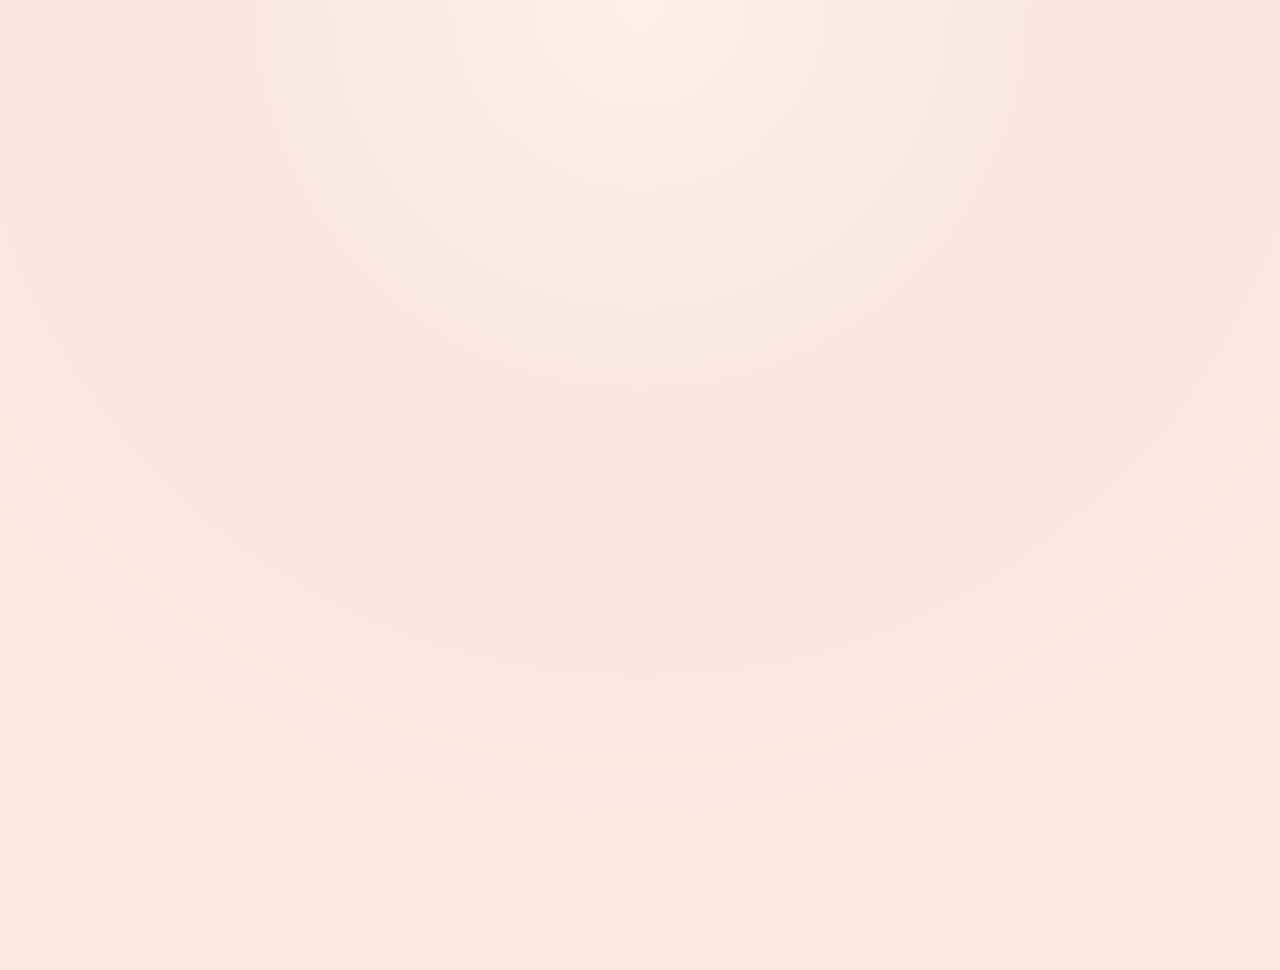
<file: index.html>
<!doctype html>
<html lang="en">
  <head>
    <meta charset="UTF-8" />
    <meta name="viewport" content="width=device-width, initial-scale=1" />
    <title>Our Story — Hannah & Hudson</title>
    <meta
      name="description"
      content="A Valentine’s one-page love story for Hannah Martini and Hudson Matthews."
    />
    <link rel="preconnect" href="https://fonts.googleapis.com" />
    <link rel="preconnect" href="https://fonts.gstatic.com" crossorigin />
    <link
      href="https://fonts.googleapis.com/css2?family=Fraunces:opsz,wght@9..144,400;9..144,600&family=Work+Sans:wght@300;400;600&display=swap"
      rel="stylesheet"
    />
    <link rel="stylesheet" href="styles.css" />
  </head>
  <body class="landing">
    <main>
      <section class="section landing-hero">
        <div class="container landing-content">
          <div class="heart-draw" aria-hidden="true">
            <svg viewBox="0 0 200 180" role="img" aria-label="Heart outline">
              <path
                d="M100 165c-36-30-70-54-70-92 0-22 16-40 38-40 16 0 27 8 32 20 5-12 16-20 32-20 22 0 38 18 38 40 0 38-34 62-70 92z"
                fill="none"
                stroke="currentColor"
                stroke-width="4"
                stroke-linecap="round"
                stroke-linejoin="round"
              />
            </svg>
          </div>
          <div class="landing-text">
            <h1 class="landing-title">This is our story.</h1>
            <p class="landing-subtitle">
              From 2022 to forever <br />
              I love you Hannah Martini
            </p>
            <div class="landing-photo">
              <img class="hero-photo" src="assets/hero.jpeg" alt="Hannah and Hudson" />
            </div>
            <a class="cta" href="story.html">Start the story</a>
          </div>
        </div>
      </section>
    </main>
  </body>
</html>
</file>
<file: styles.css>
:root {
  color-scheme: light;
  --cream: #fdf8f4;
  --blush: #f7e6df;
  --rose: #f2c9c2;
  --peach: #f4d8cf;
  --gold: #d8b58f;
  --ink: #3b2d2a;
  --muted: #7a5f58;
  --card: #ffffff;
  --shadow: 0 18px 45px rgba(59, 45, 42, 0.12);
  --radius: 24px;
  --max-width: 1100px;
}

* {
  box-sizing: border-box;
}

body {
  margin: 0;
  font-family: "Work Sans", sans-serif;
  color: var(--ink);
  background: linear-gradient(180deg, var(--cream), var(--blush) 40%, #fef3f1 70%, #f6e6dc);
  min-height: 100vh;
  scroll-behavior: smooth;
}

body.landing {
  background: radial-gradient(circle at top, #fdf1ea, var(--blush) 40%, #f9e9e1 70%);
}

h1,
h2 {
  font-family: "Fraunces", serif;
  margin: 0 0 0.5rem;
}

h1 {
  font-size: clamp(2.5rem, 4vw, 4rem);
}

h2 {
  font-size: clamp(2rem, 3vw, 3rem);
}

p {
  line-height: 1.7;
  color: var(--muted);
  font-size: 1rem;
}

a {
  color: inherit;
  text-decoration: none;
}

.progress-bar {
  position: fixed;
  top: 0;
  left: 0;
  height: 3px;
  width: 0;
  background: var(--gold);
  z-index: 30;
  transition: width 0.2s ease-out;
}

#particle-canvas {
  position: fixed;
  inset: 0;
  width: 100%;
  height: 100%;
  z-index: 0;
  pointer-events: none;
}

.floating-hearts {
  position: fixed;
  inset: 0;
  pointer-events: none;
  z-index: 1;
  overflow: hidden;
}

.site-header {
  position: sticky;
  top: 0;
  z-index: 20;
  background: rgba(253, 248, 244, 0.82);
  backdrop-filter: blur(10px);
  border-bottom: 1px solid rgba(216, 181, 143, 0.2);
  padding: 1rem 2rem;
  display: flex;
  align-items: center;
  justify-content: space-between;
  gap: 1rem;
}

.logo {
  font-family: "Fraunces", serif;
  font-weight: 600;
  letter-spacing: 1px;
}

.chapter-nav {
  position: relative;
}

.chapter-toggle {
  background: var(--card);
  border: 1px solid rgba(216, 181, 143, 0.4);
  padding: 0.6rem 1rem;
  border-radius: 999px;
  font-size: 0.9rem;
  cursor: pointer;
}

.chapter-menu {
  position: absolute;
  top: 120%;
  right: 0;
  background: var(--card);
  border-radius: 16px;
  padding: 0.6rem;
  min-width: 200px;
  box-shadow: var(--shadow);
  display: none;
  flex-direction: column;
  gap: 0.3rem;
}

.chapter-menu a {
  padding: 0.5rem 0.7rem;
  border-radius: 12px;
  font-size: 0.9rem;
}

.chapter-menu a:hover {
  background: var(--blush);
}

.chapter-menu.open {
  display: flex;
}

.music-toggle {
  background: var(--ink);
  color: var(--cream);
  border: none;
  padding: 0.6rem 1rem;
  border-radius: 999px;
  font-size: 0.9rem;
  cursor: pointer;
}

main {
  position: relative;
  z-index: 2;
}

.section {
  padding: 5rem 1.5rem;
}

.section.alt {
  background: rgba(255, 255, 255, 0.55);
}

.section.final {
  background: linear-gradient(180deg, rgba(255, 255, 255, 0.7), rgba(246, 230, 220, 0.8));
}

.container {
  max-width: var(--max-width);
  margin: 0 auto;
}

.hero {
  padding-top: 6rem;
}

.hero-content {
  display: grid;
  grid-template-columns: repeat(auto-fit, minmax(260px, 1fr));
  gap: 2rem;
  align-items: center;
}

.hero-text .eyebrow {
  text-transform: uppercase;
  letter-spacing: 0.2rem;
  font-size: 0.75rem;
  color: var(--gold);
}

.subtitle {
  font-size: 1.2rem;
  color: var(--ink);
}

.small {
  font-size: 0.9rem;
  color: var(--muted);
  margin-bottom: 2rem;
}

.cta {
  display: inline-block;
  background: var(--gold);
  color: var(--cream);
  padding: 0.8rem 1.6rem;
  border-radius: 999px;
  font-weight: 600;
  box-shadow: var(--shadow);
}

.hero-card {
  background: var(--card);
  padding: 1rem;
  border-radius: var(--radius);
  box-shadow: var(--shadow);
}

.hero-photo {
  border-radius: var(--radius);
  min-height: 260px;
  display: grid;
  place-items: center;
  background: linear-gradient(135deg, var(--peach), #fdf1ea);
  color: var(--muted);
  font-size: 0.95rem;
}

.landing-hero .hero-photo {
  width: 100%;
  min-height: auto;
  height: auto;
  display: block;
}

.landing-hero {
  min-height: 100vh;
  display: grid;
  place-items: center;
}

.landing-content {
  display: grid;
  gap: 2rem;
  justify-items: center;
  text-align: center;
}

.landing-text {
  display: grid;
  gap: 1.2rem;
  justify-items: center;
}

.landing-title,
.landing-subtitle,
.landing-photo,
.landing-hero .cta {
  opacity: 0;
  transform: translateY(12px);
  animation: fadeInUp 0.8s ease forwards;
}

.landing-title {
  animation-delay: 1.4s;
}

.landing-subtitle {
  animation-delay: 1.7s;
  font-size: 1.2rem;
  color: var(--muted);
}

.landing-photo {
  width: min(400px, 70vw);
  animation-delay: 2s;
}

.landing-hero .cta {
  animation-delay: 2.2s;
}

.heart-draw {
  width: 160px;
  color: var(--gold);
}

.heart-draw path {
  stroke-dasharray: 600;
  stroke-dashoffset: 600;
  animation: drawHeart 1.6s ease forwards;
}

@keyframes drawHeart {
  to {
    stroke-dashoffset: 0;
  }
}

@keyframes fadeInUp {
  to {
    opacity: 1;
    transform: translateY(0);
  }
}

.split {
  display: grid;
  grid-template-columns: repeat(auto-fit, minmax(280px, 1fr));
  gap: 2.5rem;
  align-items: center;
}

.section:nth-child(even) .split {
  grid-auto-flow: dense;
}

.section.alt .split .text {
  order: 2;
}

.text {
  max-width: 520px;
}

.badge {
  display: inline-block;
  padding: 0.35rem 0.9rem;
  border-radius: 999px;
  background: var(--peach);
  color: var(--ink);
  font-weight: 600;
  font-size: 0.8rem;
  margin-bottom: 1rem;
}

.gallery {
  column-count: 2;
  column-gap: 1rem;
}

.gallery.three {
  column-count: 3;
}

.gallery.one {
  column-count: 1;
}

.photo-card {
  position: relative;
  border-radius: 20px;
  overflow: hidden;
  background: var(--card);
  box-shadow: var(--shadow);
  cursor: pointer;
  break-inside: avoid;
  margin: 0 0 1rem;
}

.photo-card img {
  width: 100%;
  height: auto;
  object-fit: contain;
  display: block;
  transform: scale(1.1);
  transform-origin: center;
  transition: transform 0.5s ease;
}

.photo-card:hover img {
  transform: scale(1.13);
}

.photo-card.more {
  display: grid;
  place-items: center;
  font-weight: 600;
  color: var(--ink);
  background: linear-gradient(135deg, rgba(244, 216, 207, 0.8), rgba(255, 255, 255, 0.9));
  border-radius: 20px;
  min-height: 180px;
  box-shadow: var(--shadow);
  padding: 1.5rem;
}

.photo-card.placeholder {
  display: grid;
  place-items: center;
  font-size: 0.9rem;
  color: var(--muted);
  background: linear-gradient(135deg, #fef6f2, #f7e1d7);
  cursor: default;
  border-radius: 20px;
  padding: 2.5rem 1rem;
}

.cheddar {
  margin-top: 1.5rem;
  background: none;
  border: none;
  font-size: 1.2rem;
  cursor: pointer;
  display: inline-flex;
  align-items: center;
  gap: 0.5rem;
  color: var(--muted);
}

.cheddar span {
  font-size: 0.85rem;
  letter-spacing: 0.12rem;
  text-transform: uppercase;
}

.final-line {
  font-family: "Fraunces", serif;
  font-size: 1.6rem;
  color: var(--ink);
  margin-top: 1.5rem;
}

.site-footer {
  text-align: center;
  padding: 2rem 1rem 4rem;
  color: var(--muted);
}

.paw-row {
  margin-top: 1rem;
  display: flex;
  gap: 0.75rem;
  justify-content: center;
}

.paw {
  background: var(--card);
  border: 1px dashed rgba(216, 181, 143, 0.5);
  padding: 0.4rem 0.6rem;
  border-radius: 12px;
  cursor: pointer;
  transition: transform 0.2s ease, background 0.2s ease, border-color 0.2s ease;
}

.paw.found {
  background: var(--peach);
  border-color: var(--gold);
  transform: translateY(-2px);
}

.back-to-top {
  position: fixed;
  right: 1.5rem;
  bottom: 1.5rem;
  background: var(--ink);
  color: var(--cream);
  border: none;
  padding: 0.7rem 1.1rem;
  border-radius: 999px;
  cursor: pointer;
  opacity: 0;
  pointer-events: none;
  transition: opacity 0.3s ease;
  z-index: 25;
}

.back-to-top.show {
  opacity: 1;
  pointer-events: auto;
}

.lightbox {
  position: fixed;
  inset: 0;
  background: rgba(23, 18, 17, 0.75);
  display: flex;
  align-items: center;
  justify-content: center;
  opacity: 0;
  pointer-events: none;
  transition: opacity 0.3s ease;
  z-index: 40;
}

.lightbox.open {
  opacity: 1;
  pointer-events: auto;
}

.lightbox img {
  max-width: min(90vw, 900px);
  max-height: 80vh;
  border-radius: 20px;
  box-shadow: var(--shadow);
}

.lightbox-nav {
  position: absolute;
  top: 50%;
  transform: translateY(-50%);
  background: rgba(255, 255, 255, 0.9);
  border: none;
  border-radius: 999px;
  font-size: 2rem;
  width: 44px;
  height: 44px;
  cursor: pointer;
  display: none;
  align-items: center;
  justify-content: center;
}

.lightbox-nav.prev {
  left: 2rem;
}

.lightbox-nav.next {
  right: 2rem;
}

.lightbox-count {
  position: absolute;
  bottom: 2rem;
  color: var(--cream);
  font-size: 0.95rem;
  display: none;
}

.easter-egg-fallback {
  color: var(--cream);
  margin-top: 1.5rem;
  display: none;
  text-align: center;
  font-size: 1rem;
}

.lightbox-close {
  position: absolute;
  top: 2rem;
  right: 2rem;
  background: var(--card);
  border: none;
  font-size: 1.8rem;
  padding: 0.2rem 0.7rem;
  border-radius: 999px;
  cursor: pointer;
}


.cheddar-burst {
  position: fixed;
  inset: 0;
  pointer-events: none;
  z-index: 45;
}

.cheddar-emoji {
  position: absolute;
  font-size: clamp(1.5rem, 3vw, 2.5rem);
  opacity: 0;
  animation: cheddarFloat 2.8s ease-out forwards;
}

@keyframes cheddarFloat {
  0% {
    opacity: 0;
    transform: translateY(20px) scale(0.8);
  }
  20% {
    opacity: 1;
  }
  100% {
    opacity: 0;
    transform: translateY(-120px) scale(1.1);
  }
}

.reveal {
  opacity: 0;
  transform: translateY(20px);
  transition: opacity 0.8s ease, transform 0.8s ease;
}

.reveal.is-visible {
  opacity: 1;
  transform: translateY(0);
}

.heart {
  position: absolute;
  bottom: -10vh;
  width: 12px;
  height: 12px;
  background: rgba(242, 201, 194, 0.7);
  transform: rotate(45deg);
  animation: floatUp var(--duration, 10s) linear infinite;
  opacity: var(--opacity, 0.6);
}

.heart::before,
.heart::after {
  content: "";
  position: absolute;
  width: 12px;
  height: 12px;
  background: inherit;
  border-radius: 50%;
}

.heart::before {
  top: -6px;
  left: 0;
}

.heart::after {
  left: -6px;
  top: 0;
}

@keyframes floatUp {
  from {
    transform: translateY(0) rotate(45deg);
  }
  to {
    transform: translateY(-120vh) rotate(45deg);
  }
}

@media (max-width: 900px) {
  .site-header {
    flex-wrap: wrap;
  }

  .chapter-menu {
    right: auto;
    left: 0;
  }

  .section {
    padding: 4rem 1.2rem;
  }

  .section.alt .split .text {
    order: 0;
  }

  .gallery {
    column-count: 1;
  }
}

@media (max-width: 600px) {
  .site-header {
    padding: 0.75rem 1rem;
  }

  .music-toggle {
    width: 100%;
  }

  .chapter-toggle {
    width: 100%;
  }

  .lightbox-close {
    top: 1rem;
    right: 1rem;
  }
}

@media (prefers-reduced-motion: reduce) {
  * {
    scroll-behavior: auto !important;
    animation: none !important;
    transition: none !important;
  }

  .floating-hearts,
  #particle-canvas {
    display: none;
  }

  .cheddar-emoji {
    animation: none;
    opacity: 1;
  }
}
</file>
